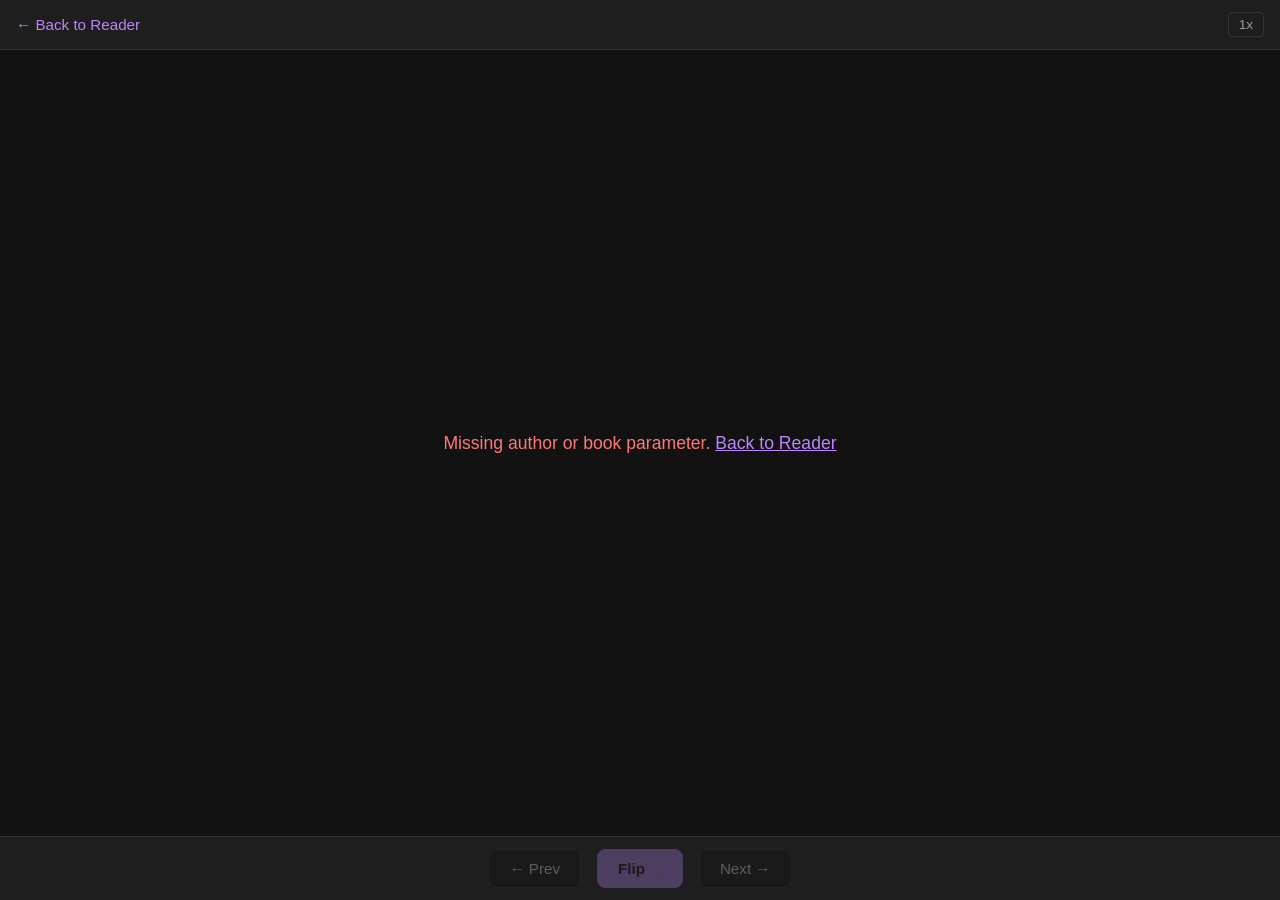
<file: flashcards.html>
<!DOCTYPE html>
<html lang="en">
<head>
    <meta charset="UTF-8">
    <meta name="viewport" content="width=device-width, initial-scale=1.0">
    <title>Flashcards</title>
    <link rel="stylesheet" href="flashcards.css">
</head>
<body>
    <div class="top-bar">
        <a class="back-link" id="backLink" href="index.html">← Back to Reader</a>
        <span class="card-counter" id="cardCounter"></span>
        <button class="speed-btn" id="speedBtn" title="Playback speed">1x</button>
    </div>

    <div class="main-area" id="mainArea">
        <div class="error-msg" id="loadingMsg">Loading flashcards…</div>
    </div>

    <div class="bottom-nav">
        <button class="nav-btn" id="prevBtn" title="Previous (←)">← Prev</button>
        <button class="nav-btn flip-btn" id="flipBtn" title="Flip (Space)">
            Flip <span class="kbd-hint">␣</span>
        </button>
        <button class="nav-btn" id="nextBtn" title="Next (→)">Next →</button>
    </div>

    <script>
        // ── Audio ─────────────────────────────────────────────────────
        let playbackSpeeds = [0.5, 0.7, 0.85, 1.0];
        let currentSpeedIndex = 3;
        let currentAudio = null;

        function stopAudio() {
            if (currentAudio) {
                currentAudio.pause();
                currentAudio.currentTime = 0;
                currentAudio = null;
            }
        }

        function playAudio(src) {
            stopAudio();
            const audio = new Audio(src);
            audio.playbackRate = playbackSpeeds[currentSpeedIndex];
            currentAudio = audio;
            audio.play().catch(e => console.error('Audio play failed:', e));
        }

        // ── State ─────────────────────────────────────────────────────
        let entries = [];
        let currentIndex = 0;
        let isFlipped = false;
        let author = '';
        let book = '';
        let flashcardManifest = null;

        // ── DOM refs ──────────────────────────────────────────────────
        const mainArea = document.getElementById('mainArea');
        const cardCounter = document.getElementById('cardCounter');
        const prevBtn = document.getElementById('prevBtn');
        const nextBtn = document.getElementById('nextBtn');
        const flipBtn = document.getElementById('flipBtn');
        const speedBtn = document.getElementById('speedBtn');
        const backLink = document.getElementById('backLink');

        // ── Query params ──────────────────────────────────────────────
        function getQueryParams() {
            const params = new URLSearchParams(window.location.search);
            return {
                author: params.get('author') || '',
                book: params.get('book') || '',
                word: params.get('word') || '',
            };
        }

        // ── Load entries ──────────────────────────────────────────────
        async function loadEntries() {
            const params = getQueryParams();
            author = params.author;
            book = params.book;

            if (!author || !book) {
                showError('Missing author or book parameter. <a href="index.html">Back to Reader</a>');
                return;
            }

            backLink.href = `index.html?author=${encodeURIComponent(author)}&book=${encodeURIComponent(book)}`;

            // Load shared flashcard manifest
            try {
                if (!flashcardManifest) {
                    const resp = await fetch('books/flashcard-manifest.json');
                    if (!resp.ok) throw new Error(`HTTP ${resp.status}`);
                    flashcardManifest = await resp.json();
                }
            } catch (e) {
                console.error('Failed to load flashcard manifest:', e);
                showError(
                    `No flashcards found for "${book}". <a href="index.html">Back to Reader</a>`
                );
                return;
            }

            const wordKeys = flashcardManifest.books && flashcardManifest.books[book];
            if (!wordKeys || !wordKeys.length) {
                showError(
                    `No flashcard entries for "${book}". <a href="index.html">Back to Reader</a>`
                );
                return;
            }

            // Build entries from manifest data
            entries = wordKeys.map((wordKey) => {
                const wd = flashcardManifest.words[wordKey];
                if (!wd) return null;
                return {
                    word: wordKey,
                    pinyin: wd.pinyin || '',
                    definition: wd.definition || '',
                    sentence_cn: wd.sentence_cn || '',
                    sentence_py: wd.sentence_py || '',
                    sentence_en: wd.sentence_en || '',
                    image_prompt: wd.image_prompt || '',
                };
            }).filter(Boolean);

            if (!entries.length) {
                showError(
                    `No flashcard entries for "${book}". <a href="index.html">Back to Reader</a>`
                );
                return;
            }

            // Check which audio/image files exist in shared vocab store
            for (let i = 0; i < entries.length; i++) {
                const wordKey = entries[i].word;

                const wordUrl = `books/vocab/audio/${encodeURIComponent(wordKey)}_word.mp3`;
                const sentUrl = `books/vocab/audio/${encodeURIComponent(wordKey)}_sentence.mp3`;
                const imgUrl  = `books/vocab/images/${encodeURIComponent(wordKey)}_inverted.png`;

                try {
                    const r = await fetch(wordUrl, { method: 'HEAD' });
                    entries[i]._hasWordAudio = r.ok;
                } catch (_) { entries[i]._hasWordAudio = false; }

                try {
                    const r = await fetch(sentUrl, { method: 'HEAD' });
                    entries[i]._hasSentenceAudio = r.ok;
                } catch (_) { entries[i]._hasSentenceAudio = false; }

                try {
                    const r = await fetch(imgUrl, { method: 'HEAD' });
                    entries[i]._hasImage = r.ok;
                } catch (_) { entries[i]._hasImage = false; }
            }

            // If a specific word was requested, jump to it
            if (params.word) {
                const idx = entries.findIndex(e => e.word === params.word);
                if (idx >= 0) {
                    currentIndex = idx;
                }
            }

            renderCard();
        }

        function showError(msg) {
            mainArea.innerHTML = `<div class="error-msg">${msg}</div>`;
            prevBtn.disabled = true;
            nextBtn.disabled = true;
            flipBtn.disabled = true;
        }

        // ── Render ─────────────────────────────────────────────────────
        function audioUrl(word, type) {
            return `books/vocab/audio/${encodeURIComponent(word)}_${type}.mp3`;
        }

        function renderCard() {
            if (!entries.length) return;

            const entry = entries[currentIndex];

            const word = entry.word || '';
            const pinyin = entry.pinyin || '';
            const definition = entry.definition || '';
            const sampleCn = entry.sentence_cn || '';
            const samplePy = entry.sentence_py || '';
            const sampleEn = entry.sentence_en || '';

            const hasWordAudio = entry._hasWordAudio;
            const hasSentenceAudio = entry._hasSentenceAudio;
            const hasImage = entry._hasImage;
            const imgUrl = `books/vocab/images/${encodeURIComponent(word)}_inverted.png`;

            mainArea.innerHTML = `
                <div class="card-container" id="cardContainer" onclick="toggleFlip()">
                    <div class="card${isFlipped ? ' flipped' : ''}" id="theCard">
                        <div class="card-face card-front">
                            <div class="card-word">${escapeHtml(word)}</div>
                            <div class="card-pinyin">${escapeHtml(pinyin)}</div>
                            ${hasImage ? `<img class="card-image" src="${imgUrl}" alt="${escapeHtml(word)}">` : ''}
                            <div class="card-hint">tap to reveal English</div>
                        </div>
                        <div class="card-face card-back">
                            <div class="card-definition">${escapeHtml(definition)}</div>
                            <div class="card-hint">tap to view Chinese</div>
                        </div>
                    </div>
                </div>

                <div class="sample-area">
                    <div class="sample-label">Sample Sentence</div>
                    <div class="sample-chinese">${escapeHtml(sampleCn)}</div>
                    <div class="sample-pinyin">${escapeHtml(samplePy)}</div>
                    <div class="sample-english">${escapeHtml(sampleEn)}</div>
                </div>

                <div class="audio-row">
                    <button class="audio-btn" id="wordAudioBtn"
                            ${hasWordAudio ? '' : 'disabled'}
                            onclick="playAudio('${audioUrl(word, 'word')}')"
                            title="Play word audio (W)">
                        <span class="icon">🔊</span> Word
                    </button>
                    <button class="audio-btn" id="sentenceAudioBtn"
                            ${hasSentenceAudio ? '' : 'disabled'}
                            onclick="playAudio('${audioUrl(word, 'sentence')}')"
                            title="Play sentence audio (S)">
                        <span class="icon">🔊</span> Sentence
                    </button>
                </div>

                <div class="progress-dots">
                    ${entries.map((_, i) =>
                        `<div class="progress-dot${i === currentIndex ? ' active' : ''}"></div>`
                    ).join('')}
                </div>
            `;

            cardCounter.textContent = `${currentIndex + 1} / ${entries.length}`;
            prevBtn.disabled = currentIndex === 0;
            nextBtn.disabled = currentIndex === entries.length - 1;
        }

        function escapeHtml(str) {
            const div = document.createElement('div');
            div.textContent = str;
            return div.innerHTML;
        }

        // ── Navigation ─────────────────────────────────────────────────

        function toggleFlip() {
            isFlipped = !isFlipped;
            const card = document.getElementById('theCard');
            if (card) {
                card.classList.toggle('flipped', isFlipped);
            }
        }

        function goTo(index) {
            if (index < 0 || index >= entries.length) return;
            stopAudio();
            currentIndex = index;
            isFlipped = false;
            renderCard();
        }

        function goNext() {
            if (currentIndex < entries.length - 1) {
                goTo(currentIndex + 1);
            }
        }

        function goPrev() {
            if (currentIndex > 0) {
                goTo(currentIndex - 1);
            }
        }

        // ── Buttons ────────────────────────────────────────────────────

        prevBtn.addEventListener('click', goPrev);
        nextBtn.addEventListener('click', goNext);
        flipBtn.addEventListener('click', toggleFlip);

        speedBtn.addEventListener('click', () => {
            currentSpeedIndex = (currentSpeedIndex + 1) % playbackSpeeds.length;
            speedBtn.textContent = playbackSpeeds[currentSpeedIndex] + 'x';
            if (currentAudio) {
                currentAudio.playbackRate = playbackSpeeds[currentSpeedIndex];
            }
        });

        // ── Keyboard shortcuts ─────────────────────────────────────────

        document.addEventListener('keydown', (e) => {
            // Don't intercept if user is typing in an input
            if (e.target.tagName === 'INPUT' || e.target.tagName === 'TEXTAREA') return;

            switch (e.key) {
                case 'ArrowLeft':
                case 'h':
                    e.preventDefault();
                    goPrev();
                    break;
                case 'ArrowRight':
                case 'l':
                    e.preventDefault();
                    goNext();
                    break;
                case ' ':
                    e.preventDefault();
                    toggleFlip();
                    break;
                case 'w':
                case '1':
                    e.preventDefault();
                    if (entries.length) {
                        const word = entries[currentIndex].word;
                        playAudio(audioUrl(word, 'word'));
                    }
                    break;
                case 's':
                case '2':
                    e.preventDefault();
                    if (entries.length) {
                        const word = entries[currentIndex].word;
                        playAudio(audioUrl(word, 'sentence'));
                    }
                    break;
            }
        });

        // ── Touch swipe ────────────────────────────────────────────────

        let touchStartX = 0;
        let touchStartY = 0;

        document.addEventListener('touchstart', (e) => {
            touchStartX = e.touches[0].clientX;
            touchStartY = e.touches[0].clientY;
        });

        document.addEventListener('touchend', (e) => {
            const dx = e.changedTouches[0].clientX - touchStartX;
            const dy = e.changedTouches[0].clientY - touchStartY;

            if (Math.abs(dx) > Math.abs(dy) && Math.abs(dx) > 40) {
                if (dx < 0) goNext();
                else goPrev();
            }
        });

        // ── Init ───────────────────────────────────────────────────────
        loadEntries();
    </script>
</body>
</html>
</file>
<file: flashcards.css>
:root {
    --bg-color: #121212;
    --text-color: #f0f0f0;
    --highlight-color: #bb86fc;
    --secondary-bg-color: #1e1e1e;
    --border-color: #333;
    --card-bg: #1e1e1e;
    --card-shadow: 0 4px 24px rgba(0, 0, 0, 0.5);
    --muted-text: #999;
}

* {
    box-sizing: border-box;
    margin: 0;
    padding: 0;
}

body {
    background-color: var(--bg-color);
    color: var(--text-color);
    font-family: sans-serif, Calibri;
    display: flex;
    flex-direction: column;
    height: 100vh;
    overflow: hidden;
}

/* ── Top bar ───────────────────────────────────────────────── */

.top-bar {
    display: flex;
    align-items: center;
    justify-content: space-between;
    padding: 0.75rem 1rem;
    background-color: var(--secondary-bg-color);
    border-bottom: 1px solid var(--border-color);
    flex-shrink: 0;
}

.back-link {
    color: var(--highlight-color);
    text-decoration: none;
    font-size: 0.95rem;
}

.back-link:hover {
    text-decoration: underline;
}

.card-counter {
    color: var(--muted-text);
    font-size: 0.9rem;
}

.speed-btn {
    background: none;
    border: 1px solid var(--border-color);
    color: var(--muted-text);
    padding: 4px 10px;
    border-radius: 4px;
    cursor: pointer;
    font-size: 0.85rem;
}

.speed-btn:hover {
    color: var(--text-color);
    border-color: var(--highlight-color);
}

/* ── Main card area ────────────────────────────────────────── */

.main-area {
    flex: 1;
    display: flex;
    flex-direction: column;
    align-items: center;
    justify-content: center;
    padding: 1rem;
    overflow-y: auto;
}

.card-container {
    perspective: 1000px;
    width: 100%;
    max-width: 420px;
}

.card {
    position: relative;
    width: 100%;
    aspect-ratio: 3 / 4;
    transition: transform 0.5s ease;
    transform-style: preserve-3d;
    cursor: pointer;
}

.card.flipped {
    transform: rotateY(180deg);
}

.card-face {
    position: absolute;
    inset: 0;
    backface-visibility: hidden;
    border-radius: 16px;
    background-color: var(--card-bg);
    box-shadow: var(--card-shadow);
    display: flex;
    flex-direction: column;
    align-items: center;
    justify-content: center;
    padding: 1.5rem;
    border: 1px solid var(--border-color);
}

.card-back {
    transform: rotateY(180deg);
}

.card-word {
    font-size: 2.8rem;
    font-weight: 600;
    margin-bottom: 0.5rem;
}

.card-pinyin {
    font-size: 1.1rem;
    color: var(--muted-text);
    margin-bottom: 0.5rem;
}

.card-image {
    width: 55%;
    height: auto;
    max-height: 45%;
    object-fit: contain;
    border-radius: 8px;
    margin-bottom: 0.5rem;
    opacity: 0.9;
}

.card-hint {
    font-size: 0.8rem;
    color: var(--muted-text);
    margin-top: 1.5rem;
    border-top: 1px solid var(--border-color);
    padding-top: 0.75rem;
}

.card-definition {
    font-size: 1.6rem;
    text-align: center;
    color: var(--text-color);
}

/* ── Sample sentence area ──────────────────────────────────── */

.sample-area {
    width: 100%;
    max-width: 420px;
    margin-top: 1rem;
    padding: 1rem;
    background-color: var(--secondary-bg-color);
    border-radius: 10px;
    border: 1px solid var(--border-color);
    text-align: center;
}

.sample-label {
    font-size: 0.75rem;
    color: var(--muted-text);
    text-transform: uppercase;
    letter-spacing: 0.05em;
    margin-bottom: 0.5rem;
}

.sample-chinese {
    font-size: 1.3rem;
    margin-bottom: 0.25rem;
}

.sample-pinyin {
    font-size: 0.9rem;
    color: var(--muted-text);
}

.sample-english {
    font-size: 0.95rem;
    color: #ccc;
    margin-top: 0.25rem;
}

/* ── Audio buttons ─────────────────────────────────────────── */

.audio-row {
    display: flex;
    gap: 0.75rem;
    margin-top: 1rem;
    width: 100%;
    max-width: 420px;
    justify-content: center;
}

.audio-btn {
    display: flex;
    align-items: center;
    gap: 0.4rem;
    padding: 10px 20px;
    font-size: 0.95rem;
    border: 1px solid var(--border-color);
    border-radius: 8px;
    background-color: var(--secondary-bg-color);
    color: var(--text-color);
    cursor: pointer;
    transition: background-color 0.15s, border-color 0.15s;
}

.audio-btn:hover:not(:disabled) {
    background-color: #2a2a2a;
    border-color: var(--highlight-color);
}

.audio-btn:disabled {
    opacity: 0.35;
    cursor: not-allowed;
}

.audio-btn .icon {
    font-size: 1.1rem;
}

/* ── Bottom nav ────────────────────────────────────────────── */

.bottom-nav {
    display: flex;
    align-items: center;
    justify-content: center;
    gap: 1rem;
    padding: 0.75rem 1rem;
    background-color: var(--secondary-bg-color);
    border-top: 1px solid var(--border-color);
    flex-shrink: 0;
}

.nav-btn {
    padding: 10px 20px;
    font-size: 0.95rem;
    border: 1px solid var(--border-color);
    border-radius: 8px;
    background-color: var(--bg-color);
    color: var(--text-color);
    cursor: pointer;
    transition: background-color 0.15s, border-color 0.15s;
}

.nav-btn:hover:not(:disabled) {
    background-color: #2a2a2a;
    border-color: var(--highlight-color);
}

.nav-btn:disabled {
    opacity: 0.3;
    cursor: not-allowed;
}

.flip-btn {
    background-color: var(--highlight-color);
    color: #121212;
    border-color: var(--highlight-color);
    font-weight: 600;
}

.flip-btn:hover {
    background-color: #d19fff;
    border-color: #d19fff;
}

/* ── Keyboard hints ────────────────────────────────────────── */

.kbd-hint {
    font-size: 0.7rem;
    color: var(--muted-text);
    margin-left: 0.35rem;
}

/* ── Error / loading ───────────────────────────────────────── */

.error-msg {
    text-align: center;
    padding: 2rem;
    color: #f77;
    font-size: 1.1rem;
}

.error-msg a {
    color: var(--highlight-color);
}

/* ── Progress dots ─────────────────────────────────────────── */

.progress-dots {
    display: flex;
    gap: 6px;
    margin-top: 0.75rem;
}

.progress-dot {
    width: 8px;
    height: 8px;
    border-radius: 50%;
    background-color: var(--border-color);
    transition: background-color 0.2s;
}

.progress-dot.active {
    background-color: var(--highlight-color);
}

/* ── Responsive ────────────────────────────────────────────── */

@media (max-width: 480px) {
    .card-container {
        max-width: 340px;
    }

    .card-word {
        font-size: 2.2rem;
    }

    .card-definition {
        font-size: 1.3rem;
    }

    .card-pinyin {
        font-size: 0.95rem;
    }

    .sample-area {
        max-width: 340px;
    }

    .sample-chinese {
        font-size: 1.1rem;
    }

    .bottom-nav {
        gap: 0.5rem;
    }

    .nav-btn {
        padding: 8px 14px;
        font-size: 0.85rem;
    }
}
</file>
